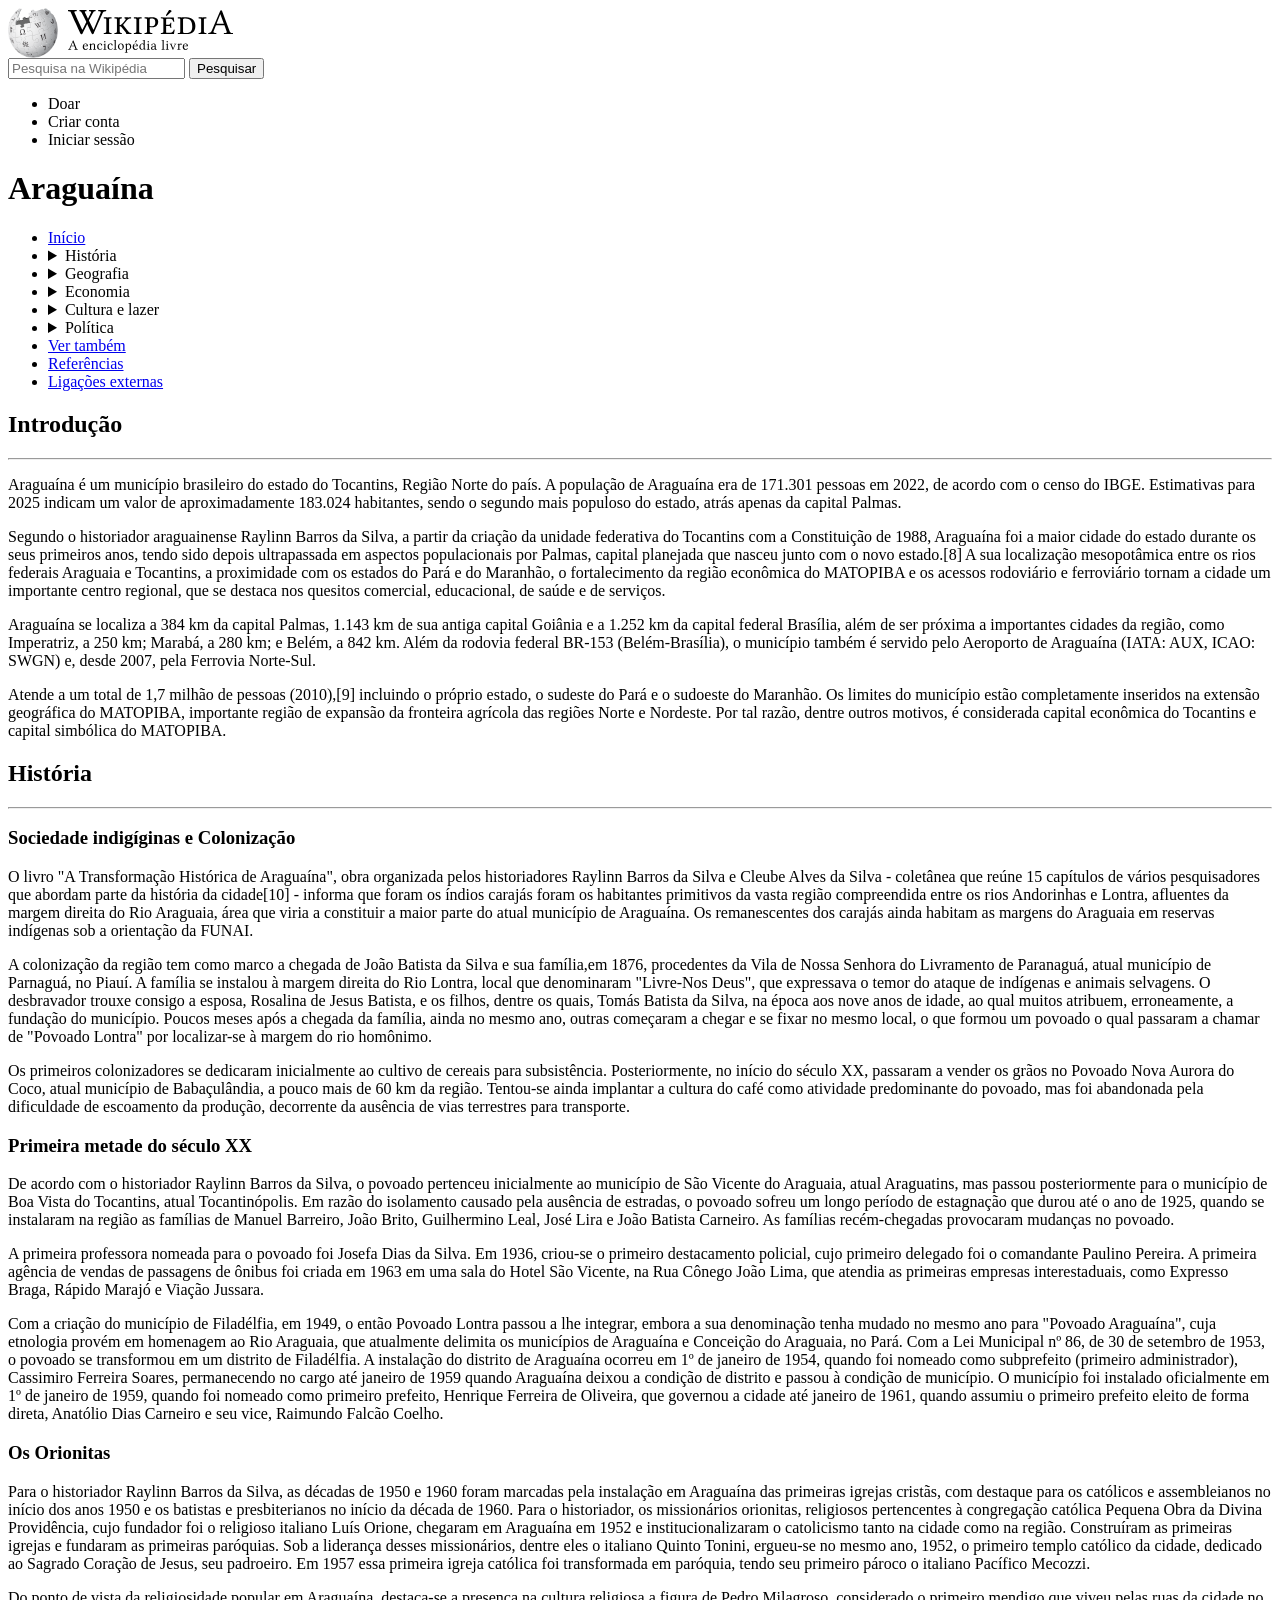
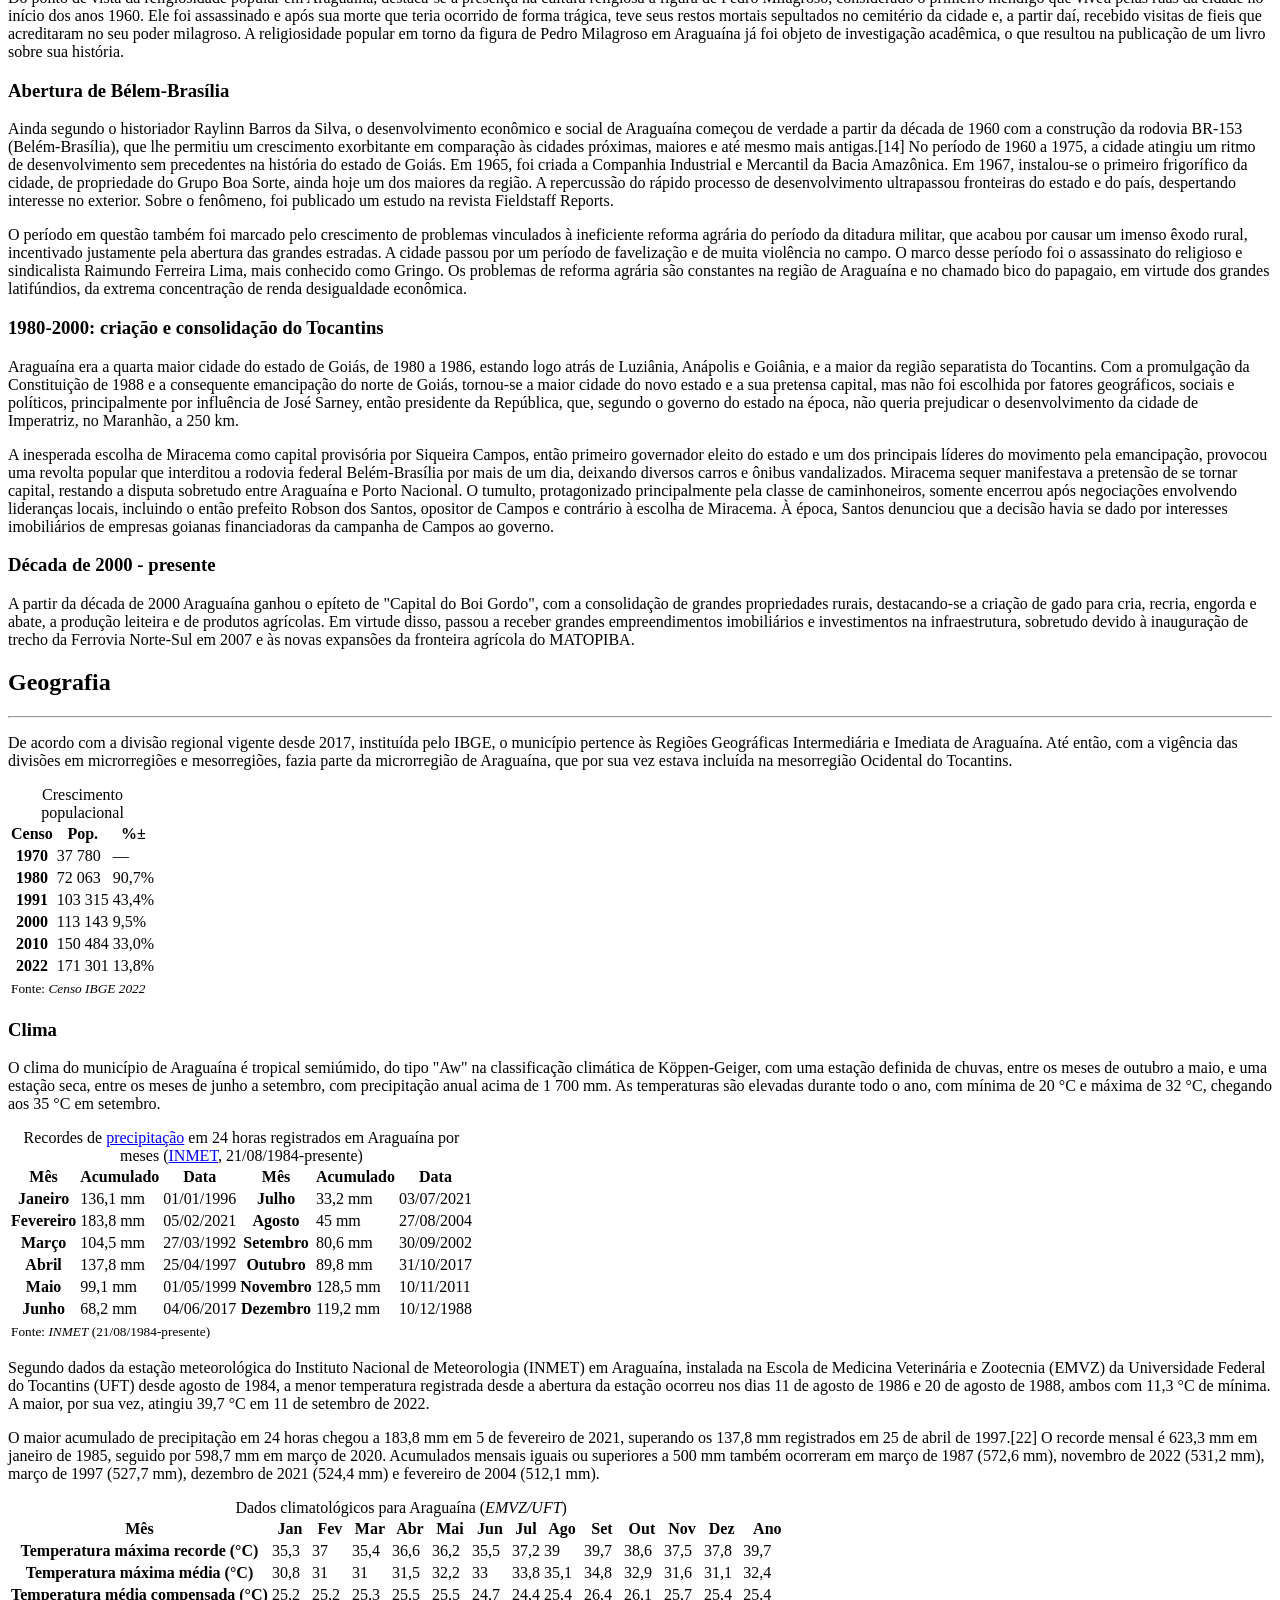
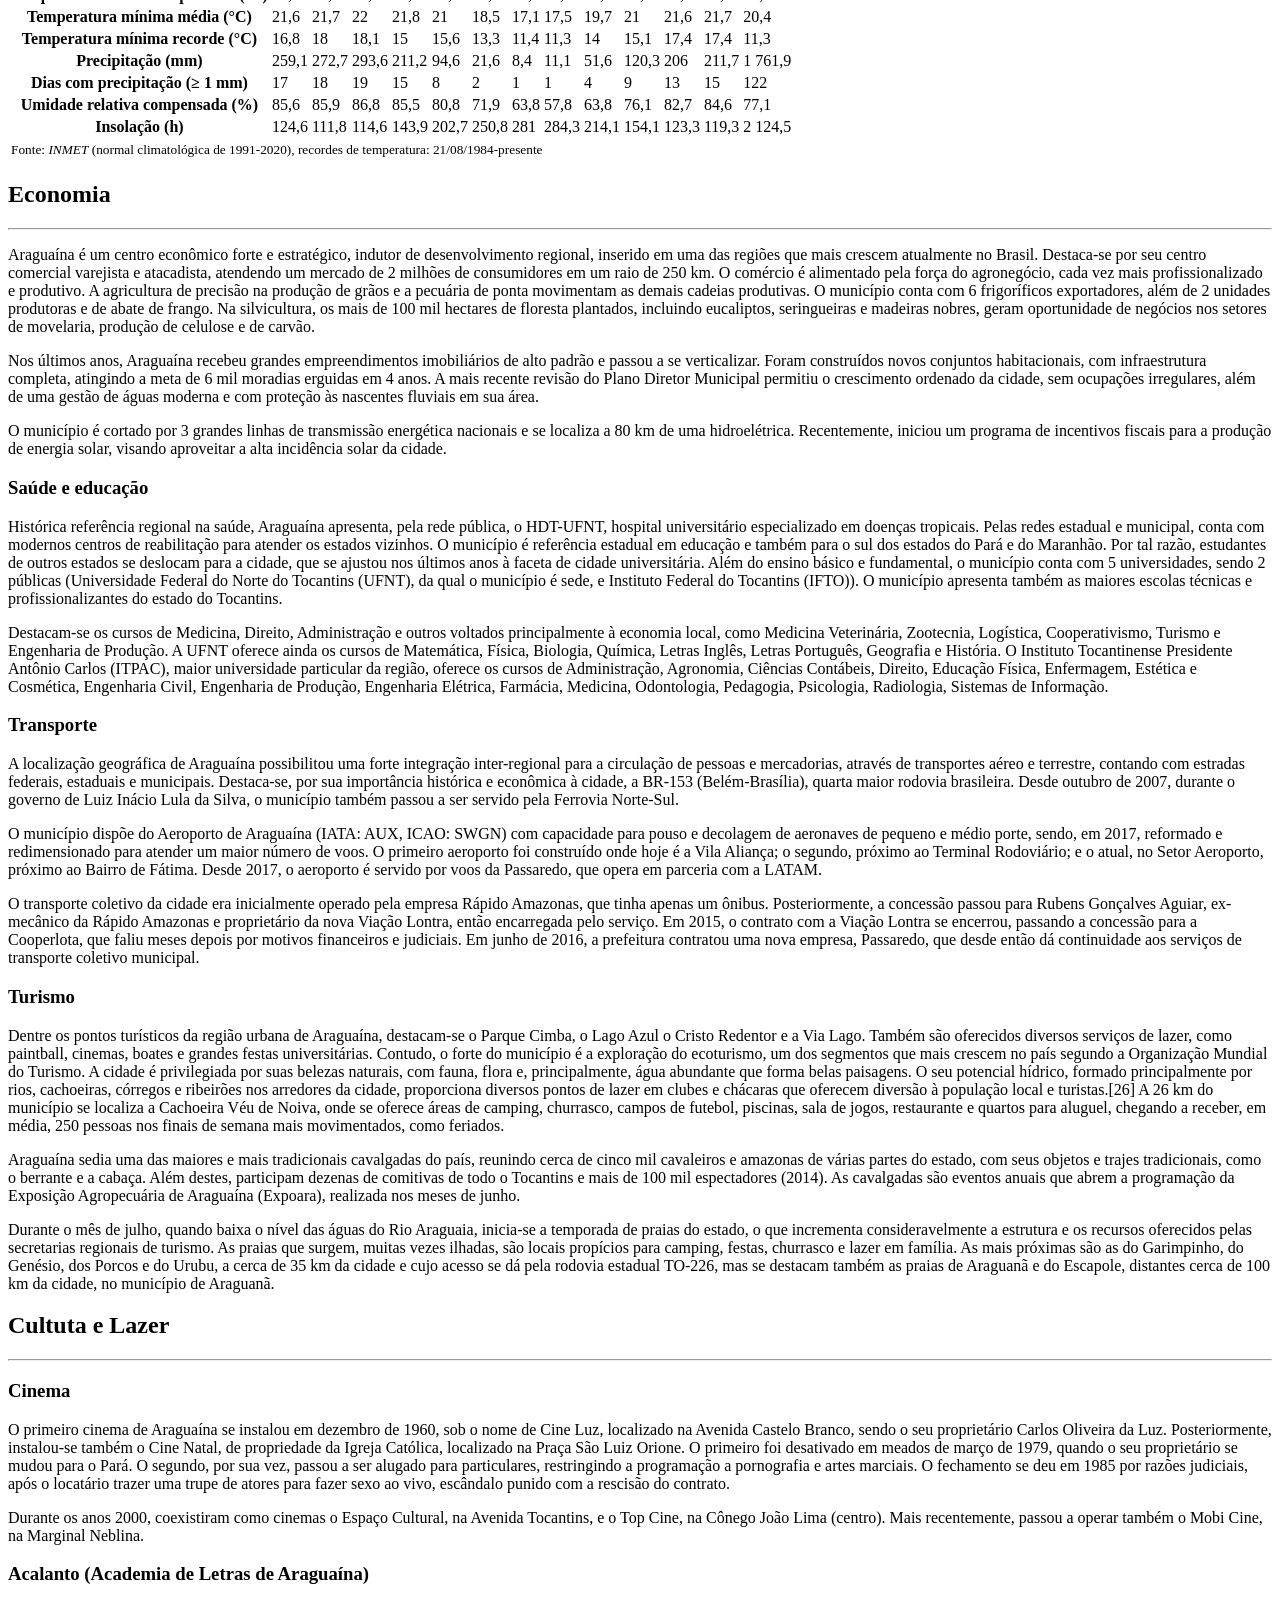
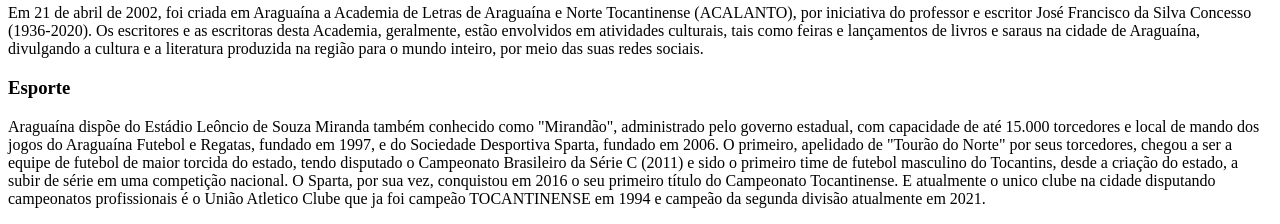
<file: desafios-html/desafio_03/recriando_paginawiki.html>
<!DOCTYPE html>
<html lang="pt-br">
<head>
    <meta charset="UTF-8">
    <meta name="viewport" content="width=device-width, initial-scale=1.0">
    <title>Araguaína</title>
    <link rel="stylesheet" href="/desafios-html/desafio_03/style.css">
</head>
<body>
    <header>
        <a href="https://pt.wikipedia.org/wiki/Wikip%C3%A9dia:P%C3%A1gina_principal" 
        title="Página inicial" 
        class="logo">

            <img src="src/wikipedia.png" alt="Logo da Wikipedia" width="50" height="50" class="logo-icon">

            <div class="logo-texto">
                <img src="src/logoLetra.svg" alt="Wikipedia" height="25">
                <br>
                <img src="src/wikipedia-tagline-pt.svg" alt="A enciclopédia livre">
            </div>

        </a>
        <input type="search" placeholder="Pesquisa na Wikipédia">
        <button type="submit">Pesquisar</button>
        <nav>
            <ul>
                <li>Doar</li>
                <li>Criar conta</li>
                <li>Iniciar sessão</li>
            </ul>
        </nav>
    <h1>Araguaína</h1>

    </header>
    

    <main>
        <aside>
            <ul>
                <li><a href="#">Início</a></li>

                <li>
                    <details>
                        <summary>História</summary>
                        <ul>
                            <li><a href="#">Sociedades indígenas e colonização</a></li>
                            <li><a href="#">Primeira metade do século XX</a></li>
                            <li><a href="#">Os Orionitas</a></li>
                            <li><a href="#">Abertura da Belém-Brasília</a></li>
                            <li><a href="#">1980-2000: criação e consolidação do Tocantins</a></li>
                            <li><a href="#">Década de 2000 - presente</a></li>
                        </ul>
                    </details>
                </li>

                <li>
                    <details>
                        <summary>Geografia</summary>
                        <ul>
                            <li><a href="#">Clima</a></li>
                        </ul>
                    </details>
                </li>

                <li>
                    <details>
                        <summary>Economia</summary>
                        <ul>
                            <li><a href="#">Saúde e educação</a></li>
                            <li><a href="#">Transportes</a></li>
                            <li><a href="#">Comunicação</a></li>
                            <li><a href="#">Turismo</a></li>
                        </ul>
                    </details>
                </li>

                <li>
                    <details>
                        <summary>Cultura e lazer</summary>
                        <ul>
                            <li><a href="#">Cinema</a></li>
                            <li><a href="#">Acalanto (Academia de Letras de Araguaína)</a></li>
                            <li><a href="#">Esporte</a></li>
                        </ul>
                    </details>
                </li>

                <li>
                    <details>
                        <summary>Política</summary>
                        <ul>
                            <li><a href="#">Cidades-irmãs</a></li>
                        </ul>
                    </details>
                </li>

                <li><a href="#">Ver também</a></li>
                <li><a href="#">Referências</a></li>
                <li><a href="#">Ligações externas</a></li>
            </ul>
        </aside>

        <section id="introducao">
            <h2>Introdução</h2>
            <hr>

            <p>Araguaína é um município brasileiro do estado do Tocantins, Região Norte do país. A população de Araguaína era de 171.301 pessoas em 2022, de acordo com o censo do IBGE. Estimativas para 2025 indicam um valor de aproximadamente 183.024 habitantes, sendo o segundo mais populoso do estado, atrás apenas da capital Palmas.</p>

            <p>Segundo o historiador araguainense Raylinn Barros da Silva, a partir da criação da unidade federativa do Tocantins com a Constituição de 1988, Araguaína foi a maior cidade do estado durante os seus primeiros anos, tendo sido depois ultrapassada em aspectos populacionais por Palmas, capital planejada que nasceu junto com o novo estado.[8] A sua localização mesopotâmica entre os rios federais Araguaia e Tocantins, a proximidade com os estados do Pará e do Maranhão, o fortalecimento da região econômica do MATOPIBA e os acessos rodoviário e ferroviário tornam a cidade um importante centro regional, que se destaca nos quesitos comercial, educacional, de saúde e de serviços.</p>

            <p>Araguaína se localiza a 384 km da capital Palmas, 1.143 km de sua antiga capital Goiânia e a 1.252 km da capital federal Brasília, além de ser próxima a importantes cidades da região, como Imperatriz, a 250 km; Marabá, a 280 km; e Belém, a 842 km. Além da rodovia federal BR-153 (Belém-Brasília), o município também é servido pelo Aeroporto de Araguaína (IATA: AUX, ICAO: SWGN) e, desde 2007, pela Ferrovia Norte-Sul.</p>

            <p>Atende a um total de 1,7 milhão de pessoas (2010),[9] incluindo o próprio estado, o sudeste do Pará e o sudoeste do Maranhão. Os limites do município estão completamente inseridos na extensão geográfica do MATOPIBA, importante região de expansão da fronteira agrícola das regiões Norte e Nordeste. Por tal razão, dentre outros motivos, é considerada capital econômica do Tocantins e capital simbólica do MATOPIBA.</p>
        </section>

        <section id="historia">
            <h2>História</h2>
            <hr>

            <section id="sociedade-indigenas-colonizacao">
                <h3>Sociedade indigíginas e Colonização</h3>
                <p>O livro "A Transformação Histórica de Araguaína", obra organizada pelos historiadores Raylinn Barros da Silva e Cleube Alves da Silva - coletânea que reúne 15 capítulos de vários pesquisadores que abordam parte da história da cidade[10] - informa que foram os índios carajás foram os habitantes primitivos da vasta região compreendida entre os rios Andorinhas e Lontra, afluentes da margem direita do Rio Araguaia, área que viria a constituir a maior parte do atual município de Araguaína. Os remanescentes dos carajás ainda habitam as margens do Araguaia em reservas indígenas sob a orientação da FUNAI.</p>

                <p>A colonização da região tem como marco a chegada de João Batista da Silva e sua família,em 1876, procedentes da Vila de Nossa Senhora do Livramento de Paranaguá, atual município de Parnaguá, no Piauí. A família se instalou à margem direita do Rio Lontra, local que denominaram "Livre-Nos Deus", que expressava o temor do ataque de indígenas e animais selvagens. O desbravador trouxe consigo a esposa, Rosalina de Jesus Batista, e os filhos, dentre os quais, Tomás Batista da Silva, na época aos nove anos de idade, ao qual muitos atribuem, erroneamente, a fundação do município. Poucos meses após a chegada da família, ainda no mesmo ano, outras começaram a chegar e se fixar no mesmo local, o que formou um povoado o qual passaram a chamar de "Povoado Lontra" por localizar-se à margem do rio homônimo.</p>

                <p>Os primeiros colonizadores se dedicaram inicialmente ao cultivo de cereais para subsistência. Posteriormente, no início do século XX, passaram a vender os grãos no Povoado Nova Aurora do Coco, atual município de Babaçulândia, a pouco mais de 60 km da região. Tentou-se ainda implantar a cultura do café como atividade predominante do povoado, mas foi abandonada pela dificuldade de escoamento da produção, decorrente da ausência de vias terrestres para transporte.</p>
            </section>

            <section id="primeira-metade-do-seculo-xx">
                <h3>Primeira metade do século XX</h3>
                <p>De acordo com o historiador Raylinn Barros da Silva, o povoado pertenceu inicialmente ao município de São Vicente do Araguaia, atual Araguatins, mas passou posteriormente para o município de Boa Vista do Tocantins, atual Tocantinópolis. Em razão do isolamento causado pela ausência de estradas, o povoado sofreu um longo período de estagnação que durou até o ano de 1925, quando se instalaram na região as famílias de Manuel Barreiro, João Brito, Guilhermino Leal, José Lira e João Batista Carneiro. As famílias recém-chegadas provocaram mudanças no povoado.</p>

                <p>A primeira professora nomeada para o povoado foi Josefa Dias da Silva. Em 1936, criou-se o primeiro destacamento policial, cujo primeiro delegado foi o comandante Paulino Pereira. A primeira agência de vendas de passagens de ônibus foi criada em 1963 em uma sala do Hotel São Vicente, na Rua Cônego João Lima, que atendia as primeiras empresas interestaduais, como Expresso Braga, Rápido Marajó e Viação Jussara.</p>

                <p>Com a criação do município de Filadélfia, em 1949, o então Povoado Lontra passou a lhe integrar, embora a sua denominação tenha mudado no mesmo ano para "Povoado Araguaína", cuja etnologia provém em homenagem ao Rio Araguaia, que atualmente delimita os municípios de Araguaína e Conceição do Araguaia, no Pará. Com a Lei Municipal nº 86, de 30 de setembro de 1953, o povoado se transformou em um distrito de Filadélfia. A instalação do distrito de Araguaína ocorreu em 1º de janeiro de 1954, quando foi nomeado como subprefeito (primeiro administrador), Cassimiro Ferreira Soares, permanecendo no cargo até janeiro de 1959 quando Araguaína deixou a condição de distrito e passou à condição de município. O município foi instalado oficialmente em 1º de janeiro de 1959, quando foi nomeado como primeiro prefeito, Henrique Ferreira de Oliveira, que governou a cidade até janeiro de 1961, quando assumiu o primeiro prefeito eleito de forma direta, Anatólio Dias Carneiro e seu vice, Raimundo Falcão Coelho.</p>
            </section>
            <section id="orionitas">
                <h3>Os Orionitas</h3>
                <p>Para o historiador Raylinn Barros da Silva, as décadas de 1950 e 1960 foram marcadas pela instalação em Araguaína das primeiras igrejas cristãs, com destaque para os católicos e assembleianos no início dos anos 1950 e os batistas e presbiterianos no início da década de 1960. Para o historiador, os missionários orionitas, religiosos pertencentes à congregação católica Pequena Obra da Divina Providência, cujo fundador foi o religioso italiano Luís Orione, chegaram em Araguaína em 1952 e institucionalizaram o catolicismo tanto na cidade como na região. Construíram as primeiras igrejas e fundaram as primeiras paróquias. Sob a liderança desses missionários, dentre eles o italiano Quinto Tonini, ergueu-se no mesmo ano, 1952, o primeiro templo católico da cidade, dedicado ao Sagrado Coração de Jesus, seu padroeiro. Em 1957 essa primeira igreja católica foi transformada em paróquia, tendo seu primeiro pároco o italiano Pacífico Mecozzi.</p>

                <p>Do ponto de vista da religiosidade popular em Araguaína, destaca-se a presença na cultura religiosa a figura de Pedro Milagroso, considerado o primeiro mendigo que viveu pelas ruas da cidade no início dos anos 1960. Ele foi assassinado e após sua morte que teria ocorrido de forma trágica, teve seus restos mortais sepultados no cemitério da cidade e, a partir daí, recebido visitas de fieis que acreditaram no seu poder milagroso. A religiosidade popular em torno da figura de Pedro Milagroso em Araguaína já foi objeto de investigação acadêmica, o que resultou na publicação de um livro sobre sua história.</p>
            </section>

            <section id="abertura-belem-brasilia">
                <h3>Abertura de Bélem-Brasília</h3>
                <p>Ainda segundo o historiador Raylinn Barros da Silva, o desenvolvimento econômico e social de Araguaína começou de verdade a partir da década de 1960 com a construção da rodovia BR-153 (Belém-Brasília), que lhe permitiu um crescimento exorbitante em comparação às cidades próximas, maiores e até mesmo mais antigas.[14] No período de 1960 a 1975, a cidade atingiu um ritmo de desenvolvimento sem precedentes na história do estado de Goiás. Em 1965, foi criada a Companhia Industrial e Mercantil da Bacia Amazônica. Em 1967, instalou-se o primeiro frigorífico da cidade, de propriedade do Grupo Boa Sorte, ainda hoje um dos maiores da região. A repercussão do rápido processo de desenvolvimento ultrapassou fronteiras do estado e do país, despertando interesse no exterior. Sobre o fenômeno, foi publicado um estudo na revista Fieldstaff Reports.</p>

                <p>O período em questão também foi marcado pelo crescimento de problemas vinculados à ineficiente reforma agrária do período da ditadura militar, que acabou por causar um imenso êxodo rural, incentivado justamente pela abertura das grandes estradas. A cidade passou por um período de favelização e de muita violência no campo. O marco desse período foi o assassinato do religioso e sindicalista Raimundo Ferreira Lima, mais conhecido como Gringo. Os problemas de reforma agrária são constantes na região de Araguaína e no chamado bico do papagaio, em virtude dos grandes latifúndios, da extrema concentração de renda desigualdade econômica.</p>
            </section>

            <section id="criação-e-consolidação-do-tocantins">
                <h3>1980-2000: criação e consolidação do Tocantins</h3>
                <p>Araguaína era a quarta maior cidade do estado de Goiás, de 1980 a 1986, estando logo atrás de Luziânia, Anápolis e Goiânia, e a maior da região separatista do Tocantins. Com a promulgação da Constituição de 1988 e a consequente emancipação do norte de Goiás, tornou-se a maior cidade do novo estado e a sua pretensa capital, mas não foi escolhida por fatores geográficos, sociais e políticos, principalmente por influência de José Sarney, então presidente da República, que, segundo o governo do estado na época, não queria prejudicar o desenvolvimento da cidade de Imperatriz, no Maranhão, a 250 km.</p>

                <p>A inesperada escolha de Miracema como capital provisória por Siqueira Campos, então primeiro governador eleito do estado e um dos principais líderes do movimento pela emancipação, provocou uma revolta popular que interditou a rodovia federal Belém-Brasília por mais de um dia, deixando diversos carros e ônibus vandalizados. Miracema sequer manifestava a pretensão de se tornar capital, restando a disputa sobretudo entre Araguaína e Porto Nacional. O tumulto, protagonizado principalmente pela classe de caminhoneiros, somente encerrou após negociações envolvendo lideranças locais, incluindo o então prefeito Robson dos Santos, opositor de Campos e contrário à escolha de Miracema. À época, Santos denunciou que a decisão havia se dado por interesses imobiliários de empresas goianas financiadoras da campanha de Campos ao governo.</p>
            </section>

            <section id="decada de 2000 - presente">
                <h3>Década de 2000 - presente</h3>
                <p>A partir da década de 2000 Araguaína ganhou o epíteto de "Capital do Boi Gordo", com a consolidação de grandes propriedades rurais, destacando-se a criação de gado para cria, recria, engorda e abate, a produção leiteira e de produtos agrícolas. Em virtude disso, passou a receber grandes empreendimentos imobiliários e investimentos na infraestrutura, sobretudo devido à inauguração de trecho da Ferrovia Norte-Sul em 2007 e às novas expansões da fronteira agrícola do MATOPIBA.</p>
            </section>
        </section>

        <section id="geografia">
            <h2>Geografia</h2>
            <hr>

            <p>De acordo com a divisão regional vigente desde 2017, instituída pelo IBGE, o município pertence às Regiões Geográficas Intermediária e Imediata de Araguaína. Até então, com a vigência das divisões em microrregiões e mesorregiões, fazia parte da microrregião de Araguaína, que por sua vez estava incluída na mesorregião Ocidental do Tocantins.</p>
            <table id="crescimento-populacional" class="tabela" aria-describedby="fonte-populacao">
                <caption>Crescimento populacional</caption>
                <thead>
                    <tr>
                        <th scope="col">Censo</th>
                        <th scope="col">Pop.</th>
                        <th scope="col">%±</th>
                    </tr>
                </thead>
                <tbody>
                    <tr>
                        <th scope="row">1970</th>
                        <td>37 780</td>
                        <td>—</td>
                    </tr>
                    <tr>
                        <th scope="row">1980</th>
                        <td>72 063</td>
                        <td>90,7%</td>
                    </tr>
                    <tr>
                        <th scope="row">1991</th>
                        <td>103 315</td>
                        <td>43,4%</td>
                    </tr>
                    <tr>
                        <th scope="row">2000</th>
                        <td>113 143</td>
                        <td>9,5%</td>
                    </tr>
                    <tr>
                        <th scope="row">2010</th>
                        <td>150 484</td>
                        <td>33,0%</td>
                    </tr>
                    <tr>
                        <th scope="row">2022</th>
                        <td>171 301</td>
                        <td>13,8%</td>
                    </tr>
                </tbody>
                <tfoot>
                    <tr>
                        <td colspan="3">
                            <small>Fonte: <cite>Censo IBGE 2022</cite></small>
                        </td>
                    </tr>
                </tfoot>
            </table>
            <section id="clima">
                <h3>Clima</h3>
                <p>O clima do município de Araguaína é tropical semiúmido, do tipo "Aw" na classificação climática de Köppen-Geiger, com uma estação definida de chuvas, entre os meses de outubro a maio, e uma estação seca, entre os meses de junho a setembro, com precipitação anual acima de 1 700 mm. As temperaturas são elevadas durante todo o ano, com mínima de 20 °C e máxima de 32 °C, chegando aos 35 °C em setembro.</p>

                <table id="recordes-precipitacao" class="tabela" aria-describedby="fonte-precipitacao">

                    <caption>
                        Recordes de <a href="#">precipitação</a> em 24 horas registrados em Araguaína por meses 
                        (<a href="#">INMET</a>, 21/08/1984-presente)
                    </caption>

                    <thead>
                        <tr>
                            <th scope="col">Mês</th>
                            <th scope="col">Acumulado</th>
                            <th scope="col">Data</th>
                            <th scope="col">Mês</th>
                            <th scope="col">Acumulado</th>
                            <th scope="col">Data</th>
                        </tr>
                    </thead>

                    <tbody>
                        <tr>
                            <th scope="row">Janeiro</th>
                            <td>136,1 mm</td>
                            <td>01/01/1996</td>
                            <th scope="row">Julho</th>
                            <td>33,2 mm</td>
                            <td>03/07/2021</td>
                        </tr>
                        <tr>
                            <th scope="row">Fevereiro</th>
                            <td>183,8 mm</td>
                            <td>05/02/2021</td>
                            <th scope="row">Agosto</th>
                            <td>45 mm</td>
                            <td>27/08/2004</td>
                        </tr>
                        <tr>
                            <th scope="row">Março</th>
                            <td>104,5 mm</td>
                            <td>27/03/1992</td>
                            <th scope="row">Setembro</th>
                            <td>80,6 mm</td>
                            <td>30/09/2002</td>
                            </tr>
                        <tr>
                            <th scope="row">Abril</th>
                            <td>137,8 mm</td>
                            <td>25/04/1997</td>
                            <th scope="row">Outubro</th>
                            <td>89,8 mm</td>
                            <td>31/10/2017</td>
                        </tr>
                        <tr>
                            <th scope="row">Maio</th>
                            <td>99,1 mm</td>
                            <td>01/05/1999</td>
                            <th scope="row">Novembro</th>
                            <td>128,5 mm</td>
                            <td>10/11/2011</td>
                        </tr>
                        <tr>
                            <th scope="row">Junho</th>
                            <td>68,2 mm</td>
                            <td>04/06/2017</td>
                            <th scope="row">Dezembro</th>
                            <td>119,2 mm</td>
                            <td>10/12/1988</td>
                        </tr>
                    </tbody>

                    <tfoot>
                        <tr>
                            <td id="fonte-precipitacao" colspan="6">
                                <small>Fonte: <cite>INMET</cite> (21/08/1984-presente)</small>
                            </td>
                        </tr>
                    </tfoot>

                </table>

                <p>Segundo dados da estação meteorológica do Instituto Nacional de Meteorologia (INMET) em Araguaína, instalada na Escola de Medicina Veterinária e Zootecnia (EMVZ) da Universidade Federal do Tocantins (UFT) desde agosto de 1984, a menor temperatura registrada desde a abertura da estação ocorreu nos dias 11 de agosto de 1986 e 20 de agosto de 1988, ambos com 11,3 °C de mínima. A maior, por sua vez, atingiu 39,7 °C em 11 de setembro de 2022.</p>

                <p>O maior acumulado de precipitação em 24 horas chegou a 183,8 mm em 5 de fevereiro de 2021, superando os 137,8 mm registrados em 25 de abril de 1997.[22] O recorde mensal é 623,3 mm em janeiro de 1985, seguido por 598,7 mm em março de 2020. Acumulados mensais iguais ou superiores a 500 mm também ocorreram em março de 1987 (572,6 mm), novembro de 2022 (531,2 mm), março de 1997 (527,7 mm), dezembro de 2021 (524,4 mm) e fevereiro de 2004 (512,1 mm).</p>

                <table id="dados-climaticos" class="tabela" aria-describedby="fonte-clima">

                    <caption>
                        Dados climatológicos para Araguaína (<cite>EMVZ/UFT</cite>)
                    </caption>

                    <thead>
                        <tr>
                            <th scope="col">Mês</th>
                            <th scope="col">Jan</th>
                            <th scope="col">Fev</th>
                            <th scope="col">Mar</th>
                            <th scope="col">Abr</th>
                            <th scope="col">Mai</th>
                            <th scope="col">Jun</th>
                            <th scope="col">Jul</th>
                            <th scope="col">Ago</th>
                            <th scope="col">Set</th>
                            <th scope="col">Out</th>
                            <th scope="col">Nov</th>
                            <th scope="col">Dez</th>
                            <th scope="col">Ano</th>
                        </tr>
                    </thead>

                    <tbody>
                        <tr>
                            <th scope="row">Temperatura máxima recorde (°C)</th>
                            <td>35,3</td><td>37</td><td>35,4</td><td>36,6</td><td>36,2</td><td>35,5</td>
                            <td>37,2</td><td>39</td><td>39,7</td><td>38,6</td><td>37,5</td><td>37,8</td><td>39,7</td>
                        </tr>

                        <tr>
                            <th scope="row">Temperatura máxima média (°C)</th>
                            <td>30,8</td><td>31</td><td>31</td><td>31,5</td><td>32,2</td><td>33</td>
                            <td>33,8</td><td>35,1</td><td>34,8</td><td>32,9</td><td>31,6</td><td>31,1</td><td>32,4</td>
                        </tr>

                        <tr>
                            <th scope="row">Temperatura média compensada (°C)</th>
                            <td>25,2</td><td>25,2</td><td>25,3</td><td>25,5</td><td>25,5</td><td>24,7</td>
                            <td>24,4</td><td>25,4</td><td>26,4</td><td>26,1</td><td>25,7</td><td>25,4</td><td>25,4</td>
                        </tr>

                        <tr>
                            <th scope="row">Temperatura mínima média (°C)</th>
                            <td>21,6</td><td>21,7</td><td>22</td><td>21,8</td><td>21</td><td>18,5</td>
                            <td>17,1</td><td>17,5</td><td>19,7</td><td>21</td><td>21,6</td><td>21,7</td><td>20,4</td>
                        </tr>

                        <tr>
                            <th scope="row">Temperatura mínima recorde (°C)</th>
                            <td>16,8</td><td>18</td><td>18,1</td><td>15</td><td>15,6</td><td>13,3</td>
                            <td>11,4</td><td>11,3</td><td>14</td><td>15,1</td><td>17,4</td><td>17,4</td><td>11,3</td>
                        </tr>

                        <tr>
                            <th scope="row">Precipitação (mm)</th>
                            <td>259,1</td><td>272,7</td><td>293,6</td><td>211,2</td><td>94,6</td><td>21,6</td>
                            <td>8,4</td><td>11,1</td><td>51,6</td><td>120,3</td><td>206</td><td>211,7</td><td>1 761,9</td>
                        </tr>

                        <tr>
                            <th scope="row">Dias com precipitação (≥ 1 mm)</th>
                            <td>17</td><td>18</td><td>19</td><td>15</td><td>8</td><td>2</td>
                            <td>1</td><td>1</td><td>4</td><td>9</td><td>13</td><td>15</td><td>122</td>
                        </tr>

                        <tr>
                            <th scope="row">Umidade relativa compensada (%)</th>
                            <td>85,6</td><td>85,9</td><td>86,8</td><td>85,5</td><td>80,8</td><td>71,9</td>
                            <td>63,8</td><td>57,8</td><td>63,8</td><td>76,1</td><td>82,7</td><td>84,6</td><td>77,1</td>
                        </tr>

                        <tr>
                            <th scope="row">Insolação (h)</th>
                            <td>124,6</td><td>111,8</td><td>114,6</td><td>143,9</td><td>202,7</td><td>250,8</td>
                            <td>281</td><td>284,3</td><td>214,1</td><td>154,1</td><td>123,3</td><td>119,3</td><td>2 124,5</td>
                        </tr>
                    </tbody>

                    <tfoot>
                        <tr>
                            <td id="fonte-clima" colspan="14">
                                <small>
                                Fonte: <cite>INMET</cite> (normal climatológica de 1991-2020), 
                                recordes de temperatura: 21/08/1984-presente
                                </small>
                            </td>
                        </tr>
                    </tfoot>

                </table>
            </section>
        </section>

        <section id="economia">
            <h2>Economia</h2>
            <hr>

            <p>Araguaína é um centro econômico forte e estratégico, indutor de desenvolvimento regional, inserido em uma das regiões que mais crescem atualmente no Brasil. Destaca-se por seu centro comercial varejista e atacadista, atendendo um mercado de 2 milhões de consumidores em um raio de 250 km. O comércio é alimentado pela força do agronegócio, cada vez mais profissionalizado e produtivo. A agricultura de precisão na produção de grãos e a pecuária de ponta movimentam as demais cadeias produtivas. O município conta com 6 frigoríficos exportadores, além de 2 unidades produtoras e de abate de frango. Na silvicultura, os mais de 100 mil hectares de floresta plantados, incluindo eucaliptos, seringueiras e madeiras nobres, geram oportunidade de negócios nos setores de movelaria, produção de celulose e de carvão.</p>

            <p>Nos últimos anos, Araguaína recebeu grandes empreendimentos imobiliários de alto padrão e passou a se verticalizar. Foram construídos novos conjuntos habitacionais, com infraestrutura completa, atingindo a meta de 6 mil moradias erguidas em 4 anos. A mais recente revisão do Plano Diretor Municipal permitiu o crescimento ordenado da cidade, sem ocupações irregulares, além de uma gestão de águas moderna e com proteção às nascentes fluviais em sua área.</p>

            <p>O município é cortado por 3 grandes linhas de transmissão energética nacionais e se localiza a 80 km de uma hidroelétrica. Recentemente, iniciou um programa de incentivos fiscais para a produção de energia solar, visando aproveitar a alta incidência solar da cidade.</p>

            <section id="saude-educacao">
                <h3>Saúde e educação</h3>
                <p>Histórica referência regional na saúde, Araguaína apresenta, pela rede pública, o HDT-UFNT, hospital universitário especializado em doenças tropicais. Pelas redes estadual e municipal, conta com modernos centros de reabilitação para atender os estados vizinhos. O município é referência estadual em educação e também para o sul dos estados do Pará e do Maranhão. Por tal razão, estudantes de outros estados se deslocam para a cidade, que se ajustou nos últimos anos à faceta de cidade universitária. Além do ensino básico e fundamental, o município conta com 5 universidades, sendo 2 públicas (Universidade Federal do Norte do Tocantins (UFNT), da qual o município é sede, e Instituto Federal do Tocantins (IFTO)). O município apresenta também as maiores escolas técnicas e profissionalizantes do estado do Tocantins.</p>

                <p>Destacam-se os cursos de Medicina, Direito, Administração e outros voltados principalmente à economia local, como Medicina Veterinária, Zootecnia, Logística, Cooperativismo, Turismo e Engenharia de Produção. A UFNT oferece ainda os cursos de Matemática, Física, Biologia, Química, Letras Inglês, Letras Português, Geografia e História. O Instituto Tocantinense Presidente Antônio Carlos (ITPAC), maior universidade particular da região, oferece os cursos de Administração, Agronomia, Ciências Contábeis, Direito, Educação Física, Enfermagem, Estética e Cosmética, Engenharia Civil, Engenharia de Produção, Engenharia Elétrica, Farmácia, Medicina, Odontologia, Pedagogia, Psicologia, Radiologia, Sistemas de Informação.</p>
            </section>

            <section id="transporte">
                <h3>Transporte</h3>
                <p>A localização geográfica de Araguaína possibilitou uma forte integração inter-regional para a circulação de pessoas e mercadorias, através de transportes aéreo e terrestre, contando com estradas federais, estaduais e municipais. Destaca-se, por sua importância histórica e econômica à cidade, a BR-153 (Belém-Brasília), quarta maior rodovia brasileira. Desde outubro de 2007, durante o governo de Luiz Inácio Lula da Silva, o município também passou a ser servido pela Ferrovia Norte-Sul.</p>

                <p>O município dispõe do Aeroporto de Araguaína (IATA: AUX, ICAO: SWGN) com capacidade para pouso e decolagem de aeronaves de pequeno e médio porte, sendo, em 2017, reformado e redimensionado para atender um maior número de voos. O primeiro aeroporto foi construído onde hoje é a Vila Aliança; o segundo, próximo ao Terminal Rodoviário; e o atual, no Setor Aeroporto, próximo ao Bairro de Fátima. Desde 2017, o aeroporto é servido por voos da Passaredo, que opera em parceria com a LATAM.</p>

                <p>O transporte coletivo da cidade era inicialmente operado pela empresa Rápido Amazonas, que tinha apenas um ônibus. Posteriormente, a concessão passou para Rubens Gonçalves Aguiar, ex-mecânico da Rápido Amazonas e proprietário da nova Viação Lontra, então encarregada pelo serviço. Em 2015, o contrato com a Viação Lontra se encerrou, passando a concessão para a Cooperlota, que faliu meses depois por motivos financeiros e judiciais. Em junho de 2016, a prefeitura contratou uma nova empresa, Passaredo, que desde então dá continuidade aos serviços de transporte coletivo municipal.</p>
            </section>

            <section id="turismo">
                <h3>Turismo</h3>
                <p>Dentre os pontos turísticos da região urbana de Araguaína, destacam-se o Parque Cimba, o Lago Azul o Cristo Redentor e a Via Lago. Também são oferecidos diversos serviços de lazer, como paintball, cinemas, boates e grandes festas universitárias. Contudo, o forte do município é a exploração do ecoturismo, um dos segmentos que mais crescem no país segundo a Organização Mundial do Turismo. A cidade é privilegiada por suas belezas naturais, com fauna, flora e, principalmente, água abundante que forma belas paisagens. O seu potencial hídrico, formado principalmente por rios, cachoeiras, córregos e ribeirões nos arredores da cidade, proporciona diversos pontos de lazer em clubes e chácaras que oferecem diversão à população local e turistas.[26] A 26 km do município se localiza a Cachoeira Véu de Noiva, onde se oferece áreas de camping, churrasco, campos de futebol, piscinas, sala de jogos, restaurante e quartos para aluguel, chegando a receber, em média, 250 pessoas nos finais de semana mais movimentados, como feriados.</p>

                <p>Araguaína sedia uma das maiores e mais tradicionais cavalgadas do país, reunindo cerca de cinco mil cavaleiros e amazonas de várias partes do estado, com seus objetos e trajes tradicionais, como o berrante e a cabaça. Além destes, participam dezenas de comitivas de todo o Tocantins e mais de 100 mil espectadores (2014). As cavalgadas são eventos anuais que abrem a programação da Exposição Agropecuária de Araguaína (Expoara), realizada nos meses de junho.</p>

                <p>Durante o mês de julho, quando baixa o nível das águas do Rio Araguaia, inicia-se a temporada de praias do estado, o que incrementa consideravelmente a estrutura e os recursos oferecidos pelas secretarias regionais de turismo. As praias que surgem, muitas vezes ilhadas, são locais propícios para camping, festas, churrasco e lazer em família. As mais próximas são as do Garimpinho, do Genésio, dos Porcos e do Urubu, a cerca de 35 km da cidade e cujo acesso se dá pela rodovia estadual TO-226, mas se destacam também as praias de Araguanã e do Escapole, distantes cerca de 100 km da cidade, no município de Araguanã.</p>
            </section>
        </section>

        <section id="culutra-lazer">
            <h2>Cultuta e Lazer</h2>
            <hr>           

            <section id="cinema">
                <h3>Cinema</h3>
                <p>O primeiro cinema de Araguaína se instalou em dezembro de 1960, sob o nome de Cine Luz, localizado na Avenida Castelo Branco, sendo o seu proprietário Carlos Oliveira da Luz. Posteriormente, instalou-se também o Cine Natal, de propriedade da Igreja Católica, localizado na Praça São Luiz Orione. O primeiro foi desativado em meados de março de 1979, quando o seu proprietário se mudou para o Pará. O segundo, por sua vez, passou a ser alugado para particulares, restringindo a programação a pornografia e artes marciais. O fechamento se deu em 1985 por razões judiciais, após o locatário trazer uma trupe de atores para fazer sexo ao vivo, escândalo punido com a rescisão do contrato.</p>
                <p>Durante os anos 2000, coexistiram como cinemas o Espaço Cultural, na Avenida Tocantins, e o Top Cine, na Cônego João Lima (centro). Mais recentemente, passou a operar também o Mobi Cine, na Marginal Neblina.</p>
            </section>

            <section id="acalanto">
                <h3>Acalanto (Academia de Letras de Araguaína)</h3>
                <p>Em 21 de abril de 2002, foi criada em Araguaína a Academia de Letras de Araguaína e Norte Tocantinense (ACALANTO), por iniciativa do professor e escritor José Francisco da Silva Concesso (1936-2020). Os escritores e as escritoras desta Academia, geralmente, estão envolvidos em atividades culturais, tais como feiras e lançamentos de livros e saraus na cidade de Araguaína, divulgando a cultura e a literatura produzida na região para o mundo inteiro, por meio das suas redes sociais.</p>
            </section>

            <section id="esporte">
                <h3>Esporte</h3>
                <p>Araguaína dispõe do Estádio Leôncio de Souza Miranda também conhecido como "Mirandão", administrado pelo governo estadual, com capacidade de até 15.000 torcedores e local de mando dos jogos do Araguaína Futebol e Regatas, fundado em 1997, e do Sociedade Desportiva Sparta, fundado em 2006. O primeiro, apelidado de "Tourão do Norte" por seus torcedores, chegou a ser a equipe de futebol de maior torcida do estado, tendo disputado o Campeonato Brasileiro da Série C (2011) e sido o primeiro time de futebol masculino do Tocantins, desde a criação do estado, a subir de série em uma competição nacional. O Sparta, por sua vez, conquistou em 2016 o seu primeiro título do Campeonato Tocantinense. E atualmente o unico clube na cidade disputando campeonatos profissionais é o União Atletico Clube que ja foi campeão TOCANTINENSE em 1994 e campeão da segunda divisão atualmente em 2021.</p>
            </section>

        </section>


    </main>
    <footer>

    </footer>
    
</body>
</html>
</file>
<file: desafios-html/desafio_03/style.css>
.logo {
  display: flex;
  align-items: center;
  gap: 10px;
}

.logo-icon {
  width: 50px;
}

.logo-text {
  display: flex;
  flex-direction: column;
}
</file>
